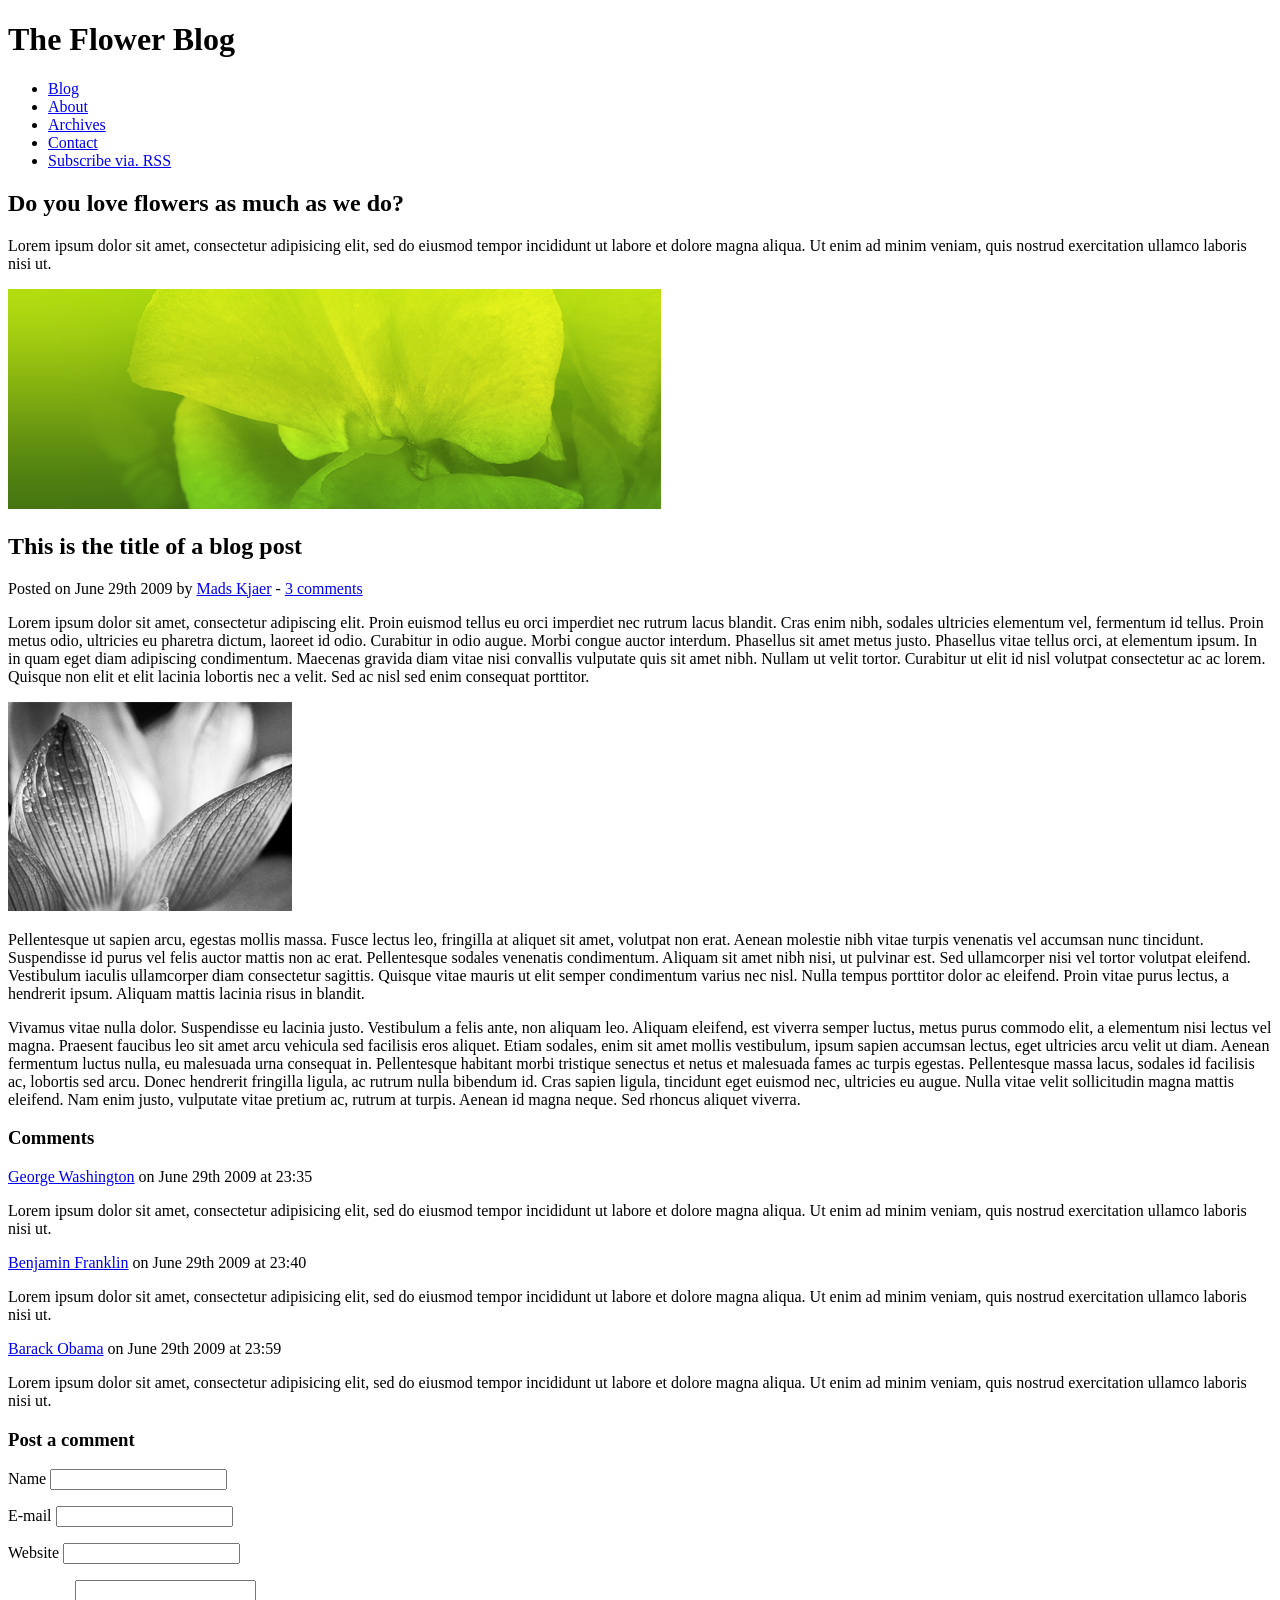
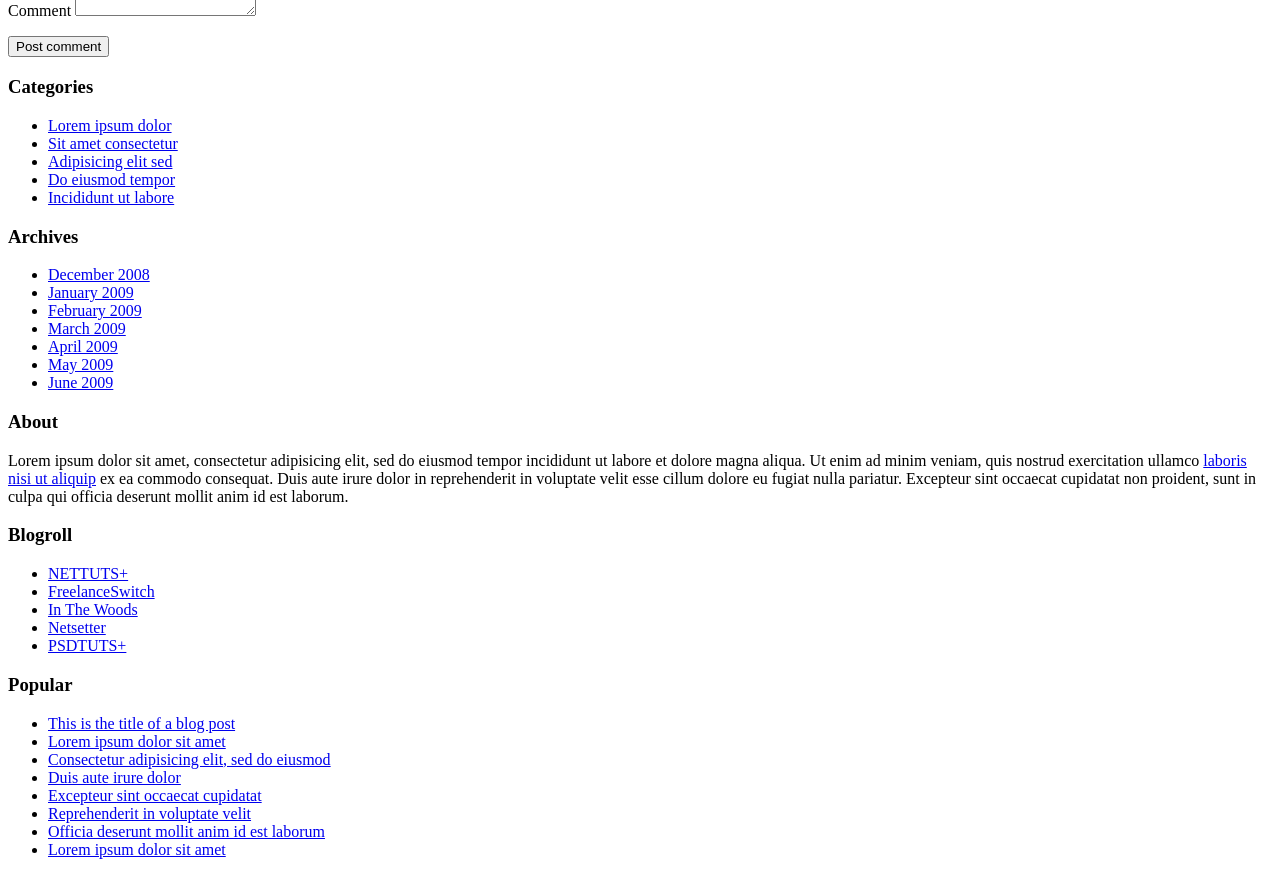
<file: Praktikum Markup und HTML/flower_blog/index.html>
<!doctype html>
<html lang="en">
<head>
	<meta http-equiv="Content-Type" content="text/html; charset=utf-8">
	<title>The Flower Blog</title>
</head>
<body>

	<header>
		<h1>The Flower Blog</h1>
	</header>
	<nav>
		<ul>
			<li class="selected"><a href="index.html#">Blog</a></li>
			<li><a href="index.html#">About</a></li>
			<li><a href="index.html#">Archives</a></li>
			<li><a href="index.html#">Contact</a></li>
			<li class="subscribe"><a href="index.html#">Subscribe via. RSS</a></li>
		</ul>
	</nav>
	<section id="intro">
		<header>
			<h2>Do you love flowers as much as we do?</h2>
		</header>
		<p>Lorem ipsum dolor sit amet, consectetur adipisicing elit, sed do eiusmod tempor incididunt ut labore et dolore magna aliqua. Ut enim ad minim veniam, quis nostrud exercitation ullamco laboris nisi ut.</p>
		<img src="images/intro_flower.png" alt="Flower" />
	</section>
	<div id="content">
		<div id="mainContent">
			<section>
				<article class="blogPost">
					<header>
						<h2>This is the title of a blog post</h2>
						<p>Posted on <time datetime="2009-06-29T23:31+01:00">June 29th 2009</time> by <a href="index.html#">Mads Kjaer</a> - <a href="index.html#comments">3 comments</a></p>
					</header>
					<div>
						<p>Lorem ipsum dolor sit amet, consectetur adipiscing elit. Proin euismod tellus eu orci imperdiet nec rutrum lacus blandit. Cras enim nibh, sodales ultricies elementum vel, fermentum id tellus. Proin metus odio, ultricies eu pharetra dictum, laoreet id odio. Curabitur in odio augue. Morbi congue auctor interdum. Phasellus sit amet metus justo. Phasellus vitae tellus orci, at elementum ipsum. In in quam eget diam adipiscing condimentum. Maecenas gravida diam vitae nisi convallis vulputate quis sit amet nibh. Nullam ut velit tortor. Curabitur ut elit id nisl volutpat consectetur ac ac lorem. Quisque non elit et elit lacinia lobortis nec a velit. Sed ac nisl sed enim consequat porttitor.</p>
					
						<img src="images/flower.png" alt="Flower" />

						<p>Pellentesque ut sapien arcu, egestas mollis massa. Fusce lectus leo, fringilla at aliquet sit amet, volutpat non erat. Aenean molestie nibh vitae turpis venenatis vel accumsan nunc tincidunt. Suspendisse id purus vel felis auctor mattis non ac erat. Pellentesque sodales venenatis condimentum. Aliquam sit amet nibh nisi, ut pulvinar est. Sed ullamcorper nisi vel tortor volutpat eleifend. Vestibulum iaculis ullamcorper diam consectetur sagittis. Quisque vitae mauris ut elit semper condimentum varius nec nisl. Nulla tempus porttitor dolor ac eleifend. Proin vitae purus lectus, a hendrerit ipsum. Aliquam mattis lacinia risus in blandit.</p>

						<p>Vivamus vitae nulla dolor. Suspendisse eu lacinia justo. Vestibulum a felis ante, non aliquam leo. Aliquam eleifend, est viverra semper luctus, metus purus commodo elit, a elementum nisi lectus vel magna. Praesent faucibus leo sit amet arcu vehicula sed facilisis eros aliquet. Etiam sodales, enim sit amet mollis vestibulum, ipsum sapien accumsan lectus, eget ultricies arcu velit ut diam. Aenean fermentum luctus nulla, eu malesuada urna consequat in. Pellentesque habitant morbi tristique senectus et netus et malesuada fames ac turpis egestas. Pellentesque massa lacus, sodales id facilisis ac, lobortis sed arcu. Donec hendrerit fringilla ligula, ac rutrum nulla bibendum id. Cras sapien ligula, tincidunt eget euismod nec, ultricies eu augue. Nulla vitae velit sollicitudin magna mattis eleifend. Nam enim justo, vulputate vitae pretium ac, rutrum at turpis. Aenean id magna neque. Sed rhoncus aliquet viverra.</p></div>
				</article>
			</section>
			<section id="comments">
				<h3>Comments</h3>
				<article>
					<header>
						<a href="index.html#">George Washington</a> on <time datetime="2009-06-29T23:35:20+01:00">June 29th 2009 at 23:35</time>
					</header>
					<p>Lorem ipsum dolor sit amet, consectetur adipisicing elit, sed do eiusmod tempor incididunt ut labore et dolore magna aliqua. Ut enim ad minim veniam, quis nostrud exercitation ullamco laboris nisi ut.</p>
				</article>
				<article>
					<header>
						<a href="index.html#">Benjamin Franklin</a> on <time datetime="2009-06-29T23:40:09+01:00">June 29th 2009 at 23:40</time>
					</header>
					<p>Lorem ipsum dolor sit amet, consectetur adipisicing elit, sed do eiusmod tempor incididunt ut labore et dolore magna aliqua. Ut enim ad minim veniam, quis nostrud exercitation ullamco laboris nisi ut.</p>
				</article>
				<article>
					<header>
						<a href="index.html#">Barack Obama</a> on <time datetime="2009-06-29T23:59:00+01:00">June 29th 2009 at 23:59</time>
					</header>
					<p>Lorem ipsum dolor sit amet, consectetur adipisicing elit, sed do eiusmod tempor incididunt ut labore et dolore magna aliqua. Ut enim ad minim veniam, quis nostrud exercitation ullamco laboris nisi ut.</p>
				</article>
			</section>
			<form action="#" method="post">
				<h3>Post a comment</h3>
				<p>
					<label for="name">Name</label>
					<input name="name" id="name" type="text" required />
				</p>
				<p>
					<label for="email">E-mail</label>
					<input name="email" id="email" type="email" required />
				</p>
				<p>
					<label for="website">Website</label>
					<input name="website" id="website" type="url" />
				</p>
				<p>
					<label for="comment">Comment</label>
					<textarea name="comment" id="comment" required></textarea>
				</p>
				<p><input type="submit" value="Post comment" /></p>
			</form>
		</div>
		<aside>
			<section>
				<header>
					<h3>Categories</h3>
				</header>
				<ul>
					<li><a href="index.html#">Lorem ipsum dolor</a></li>
					<li><a href="index.html#">Sit amet consectetur</a></li>
					<li><a href="index.html#">Adipisicing elit sed</a></li>
					<li><a href="index.html#">Do eiusmod tempor</a></li>
					<li><a href="index.html#">Incididunt ut labore</a></li>
				</ul>
			</section>
			<section>
				<header>
					<h3>Archives</h3>
				</header>
				<ul>
					<li><a href="index.html#">December 2008</a></li>
					<li><a href="index.html#">January 2009</a></li>
					<li><a href="index.html#">February 2009</a></li>
					<li><a href="index.html#">March 2009</a></li>
					<li><a href="index.html#">April 2009</a></li>
					<li><a href="index.html#">May 2009</a></li>
					<li><a href="index.html#">June 2009</a></li>
				</ul>
			</section>
		</aside>
	</div>
	<footer>
		<div>
			<section id="about">
				<header>
					<h3>About</h3>
				</header>
				<p>Lorem ipsum dolor sit amet, consectetur adipisicing elit, sed do eiusmod tempor incididunt ut labore et dolore magna aliqua. Ut enim ad minim veniam, quis nostrud exercitation ullamco <a href="index.html#">laboris nisi ut aliquip</a> ex ea commodo consequat. Duis aute irure dolor in reprehenderit in voluptate velit esse cillum dolore eu fugiat nulla pariatur. Excepteur sint occaecat cupidatat non proident, sunt in culpa qui officia deserunt mollit anim id est laborum.</p>
			</section>
			<section id="blogroll">
				<header>
					<h3>Blogroll</h3>
				</header>
				<ul>
					<li><a href="index.html#">NETTUTS+</a></li>
					<li><a href="index.html#">FreelanceSwitch</a></li>
					<li><a href="index.html#">In The Woods</a></li>
					<li><a href="index.html#">Netsetter</a></li>
					<li><a href="index.html#">PSDTUTS+</a></li>
				</ul>
			</section>
			<section id="popular">
				<header>
					<h3>Popular</h3>
				</header>
				<ul>
					<li><a href="index.html#">This is the title of a blog post</a></li>
					<li><a href="index.html#">Lorem ipsum dolor sit amet</a></li>
					<li><a href="index.html#">Consectetur adipisicing elit, sed do eiusmod</a></li>
					<li><a href="index.html#">Duis aute irure dolor</a></li>
					<li><a href="index.html#">Excepteur sint occaecat cupidatat</a></li>
					<li><a href="index.html#">Reprehenderit in voluptate velit</a></li>
					<li><a href="index.html#">Officia deserunt mollit anim id est laborum</a></li>
					<li><a href="index.html#">Lorem ipsum dolor sit amet</a></li>
				</ul>
			</section>
		</div>
	</footer>
	
</body>
</html>
</file>
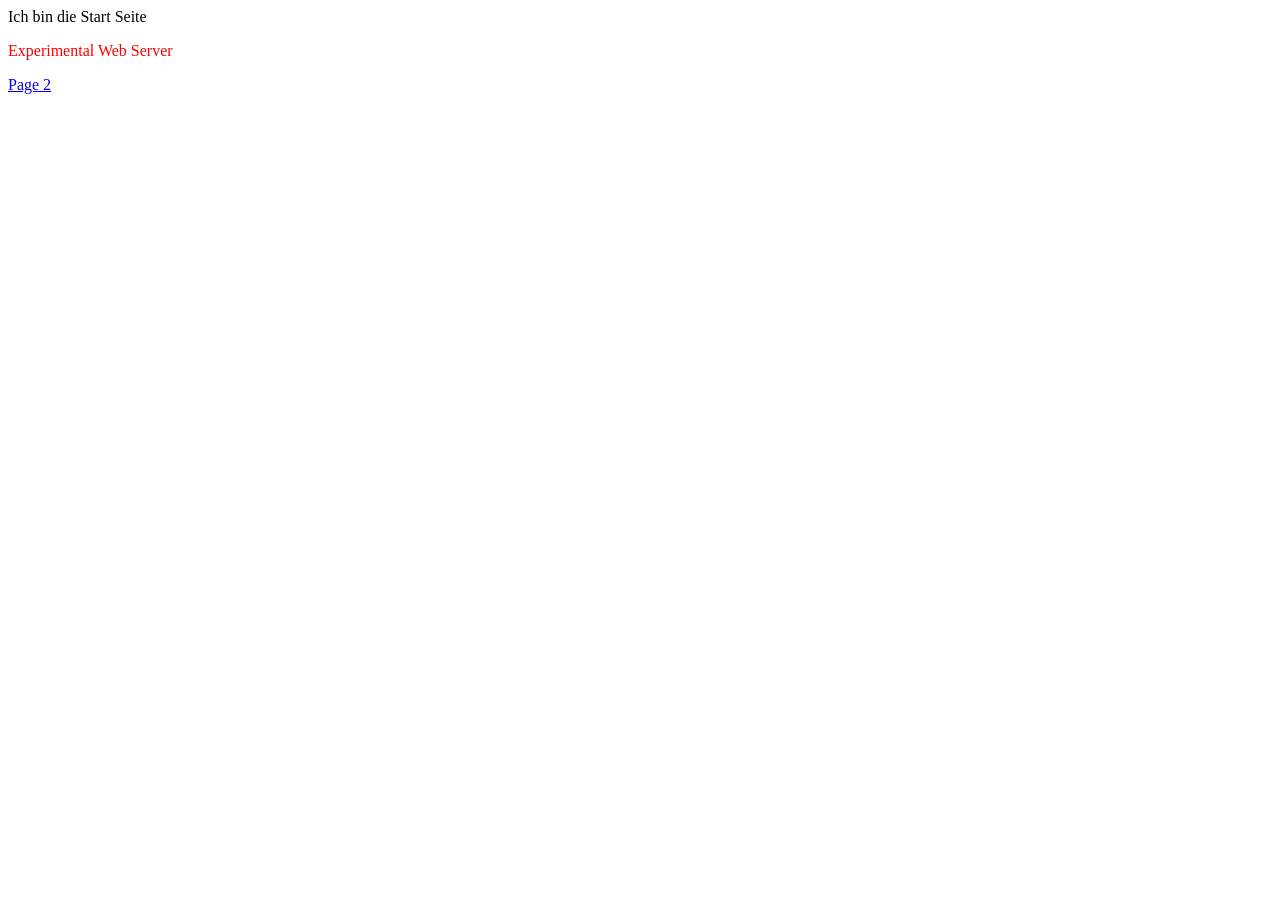
<file: Java/src/Uebungen Network 2/u4/webserver/files/index.html>
<html>
 <head>
  <title>Meine Startseite</title>
 </head>
 <body>

	<p>Ich bin die Start Seite</p>

	<p style="color: red;">Experimental Web Server</p>
	<a href=page2.html> Page 2</a>


 </body>
</html>
</file>
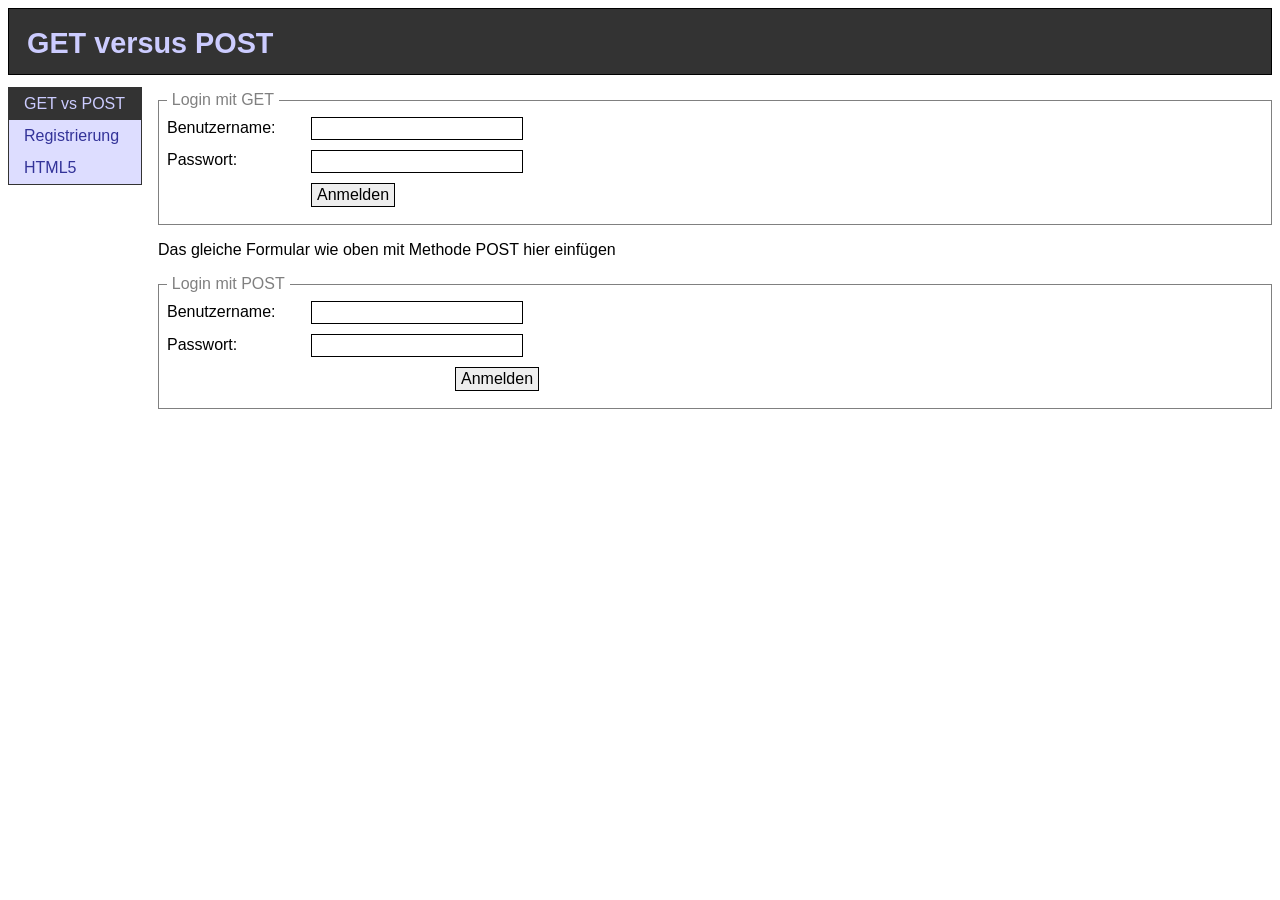
<file: Praktikum Markup und HTML/formulare/get-post.html>
<!DOCTYPE html>
<html lang="de">
<head>
  <title>WEB1-Praktikum 2 &middot; get-post</title>
  <meta charset="UTF-8">
  <link rel="stylesheet" href="css/styles.css">
</head>

<body id="page_get-post">
  
  <header>
    <h1>GET versus POST</h1>
  </header>
  
  <nav>
    <ul>
      <li id="navi_get-post"><a href="get-post.html">GET vs POST</a></li>
      <li id="navi_register"><a href="register.html">Registrierung</a></li>
      <li id="navi_html5"><a href="html5.html">HTML5</a></li>
    </ul>
  </nav>
  
  <main>
    <form action="https://postman-echo.com/get" method="get">
    	<fieldset>
    		<legend>Login mit GET</legend>
	        <label for="login_get">Benutzername:</label>
	        <input type="text" id="login_get" name="login"/>
	        <label for="password_get">Passwort:</label>
	        <input type="password" id="password_get" name="password"/>
	        <label for="submit_get"></label>
	        <input type="submit" id="submit_get" name="submit" value="Anmelden" />
        </fieldset>
    </form>
    
    <p>Das gleiche Formular wie oben mit Methode POST hier einfügen</p>
      <form action="https://postman-echo.com/post" method="post">
          <fieldset>
              <legend>Login mit POST</legend>
              <label for="login_post">Benutzername:</label>
              <input type="text" id="login_post" name="login"/>
              <label for="password_post">Passwort:</label>
              <input type="password" id="password_post" name="password"/>
              <label for="custId"></label>
              <input type="hidden" id="custId" name="custId" value="3487">
              <label for="submit_post"></label>
              <input type="submit" id="submit_post" name="submit" value="Anmelden" />
          </fieldset>
      </form>
  </main>

</body>
</html>
</file>
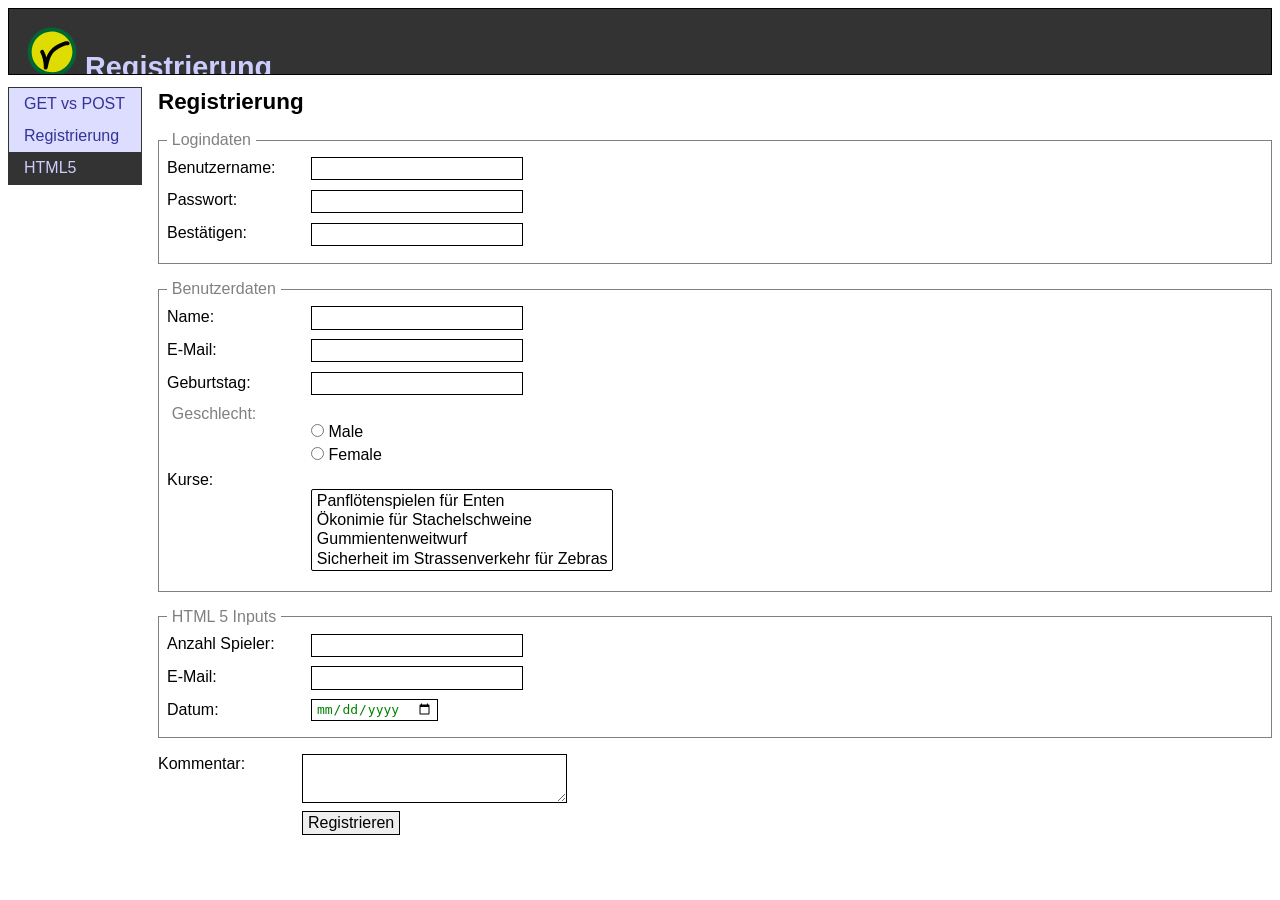
<file: Praktikum Markup und HTML/formulare/html5.html>
<!DOCTYPE html>
<html lang="de">
<head>
  <title>WEB1-Praktikum 2 &middot; Registrierung</title>
  <meta charset="UTF-8">
  <link rel="stylesheet" href="css/styles.css">
</head>

<body id="page_html5">
  
  <header>
    <h1>
    <svg version="1.1"
         xmlns="http://www.w3.org/2000/svg" xmlns:xlink="http://www.w3.org/1999/xlink" xmlns:a="http://ns.adobe.com/AdobeSVGViewerExtensions/3.0/"
         x="0px" y="0px" width="50px" height="50px" viewBox="-3.877 -2.955 257 257"
         overflow="visible" enable-background="new -3.877 -2.955 257 257" xml:space="preserve">
<defs>
</defs>
      <g>
	<circle fill="#DEDC00" cx="124.79" cy="124.837" r="115"/>
        <g>
		<path fill="#006633" d="M229.787,124.765c-0.258,43.05-27.026,82.893-67.458,98.218c-41.666,15.792-88.518,3.165-117.608-30.167
			c-28.707-32.892-32.458-82.167-11.228-119.881c21.222-37.7,65.303-58.795,107.984-51.833
			C192.005,29.342,229.481,73.806,229.787,124.765c0.078,12.911,20.082,13.032,20.005,0.145
			c-0.282-46.932-26.901-90.623-68.92-111.793C138.638-8.162,86.043-3.277,48.679,25.776C10.685,55.32-6.925,103.633,2.501,150.768
			c9.11,45.553,45.29,82.562,89.726,94.784c37.082,10.2,78.356,1.919,108.673-21.655c30.587-23.784,48.658-60.19,48.891-98.988
			C249.869,111.99,229.865,111.884,229.787,124.765z"/>
	</g>
</g>
      <g>
	<g>
		<path d="M65.207,129.639c8.316,15.776,13.05,33.114,15.698,50.692c0.826,5.479,1.302,11.557,1.458,17.415
			c0.097,3.613-0.585,7.368,0.108,10.931c1.483,7.616,11.708,9.527,16.769,4.446c2.793-2.804,3.066-6.843,3.809-10.497
			c1.264-6.224,2.689-12.413,4.258-18.566c4.243-16.649,9.015-34.758,19.294-48.793c10.057-13.732,24.878-23.819,39.734-31.628
			c6.959-3.658,14.088-7.057,21.45-9.826c3.446-1.296,6.965-2.398,10.557-3.212c0.666-0.144,1.335-0.27,2.008-0.378
			c-1.097,0.13-1.079,0.146,0.052,0.05c0.528-0.027,1.057-0.027,1.585,0.001c-2.344-0.064,0.562,0.61-1.861-0.575
			c11.531,5.636,21.608-11.646,10-17.32c-6.512-3.183-13.464-2.108-20.232-0.281c-8.906,2.404-17.491,6.375-25.793,10.333
			c-17.703,8.439-33.942,19.194-47.333,33.654c-13.769,14.869-20.424,33.658-26.047,52.799c-2.329,7.928-4.29,15.965-6.039,24.04
			c-0.74,3.413-1.045,7.199-2.18,10.508c0.846-1.464,1.691-2.929,2.537-4.394c-0.006,0.006-0.012,0.012-0.018,0.018
			c5.59,1.482,11.179,2.964,16.769,4.446c0.869,4.459,0.428,1.739,0.53-0.019c0.125-2.148,0.082-4.307,0.024-6.456
			c-0.196-7.326-1.081-14.625-2.121-21.871c-2.774-19.341-8.646-38.343-17.765-55.643C76.445,108.104,59.201,118.247,65.207,129.639
			L65.207,129.639z"/>
	</g>
</g>
</svg>
Registrierung</h1>
  </header>
  
  <nav>
    <ul>
      <li id="navi_get-post"><a href="get-post.html">GET vs POST</a></li>
      <li id="navi_register"><a href="register.html">Registrierung</a></li>
      <li id="navi_html5"><a href="html5.html">HTML5</a></li>
    </ul>
  </nav>

  <main>

    <h2>Registrierung</h2>
    <form action="https://postman-echo.com/post" method="post">
      <fieldset>
        <legend>Logindaten</legend>
        <label for="login">Benutzername:</label>
        <input type="text" id="login" name="login"/>
        <label for="password">Passwort:</label>
        <input type="password" id="password" name="password"/>
        <label for="pwdconfirm">Best&auml;tigen:</label>
        <input type="password" id="pwdconfirm" name="pwdconfirm"/>
      </fieldset>
      <fieldset>
        <legend>Benutzerdaten</legend>
        <label for="name">Name:</label>
        <input type="text" id="name" name="name" />
        <label for="email">E-Mail:</label>
        <input type="text" id="email" name="email" />
        <label for="birthday">Geburtstag:</label>
        <input type="text" id="birthday" name="birthday" />

        <legend><span>Geschlecht:</span></legend>
        <input type="radio" id="male" name="gender" value="male">
        <label for="male">Male</label><br>
        <input type="radio" id="female" name="gender" value="female">
        <label for="female">Female</label><br>

        <label>Kurse:
          <select name="Kurse" multiple>
            <option value="Panflötenspielen für Enten">Panflötenspielen für Enten</option>
            <option value="Ökonimie für Stachelschweine">Ökonimie für Stachelschweine</option>
            <option value="Gummientenweitwurf">Gummientenweitwurf</option>
            <option value="Sicherheit im Strassenverkehr für Zebras">Sicherheit im Strassenverkehr für Zebras</option>
          </select>
        </label>

      </fieldset>

      <fieldset>
        <legend>HTML 5 Inputs</legend>
        <label for="number">Anzahl Spieler:</label>
        <input type="number" id="number" name="number" />
        <label for="email1">E-Mail:</label>
        <input type="email" id="email1" name="email1" />
        <label for="date">Datum:</label>
        <input type="date" id="date" name="date" />

      </fieldset>



      <label for="comment">Kommentar:</label>
      <textarea id="comment" name="comment" rows="3" cols="30"></textarea>
      <label for="submit"></label>
      <input type="submit" id="submit" name="submit" value="Registrieren" />
      </fieldset>
    </form>
  </main>

</body>
</html>
</file>
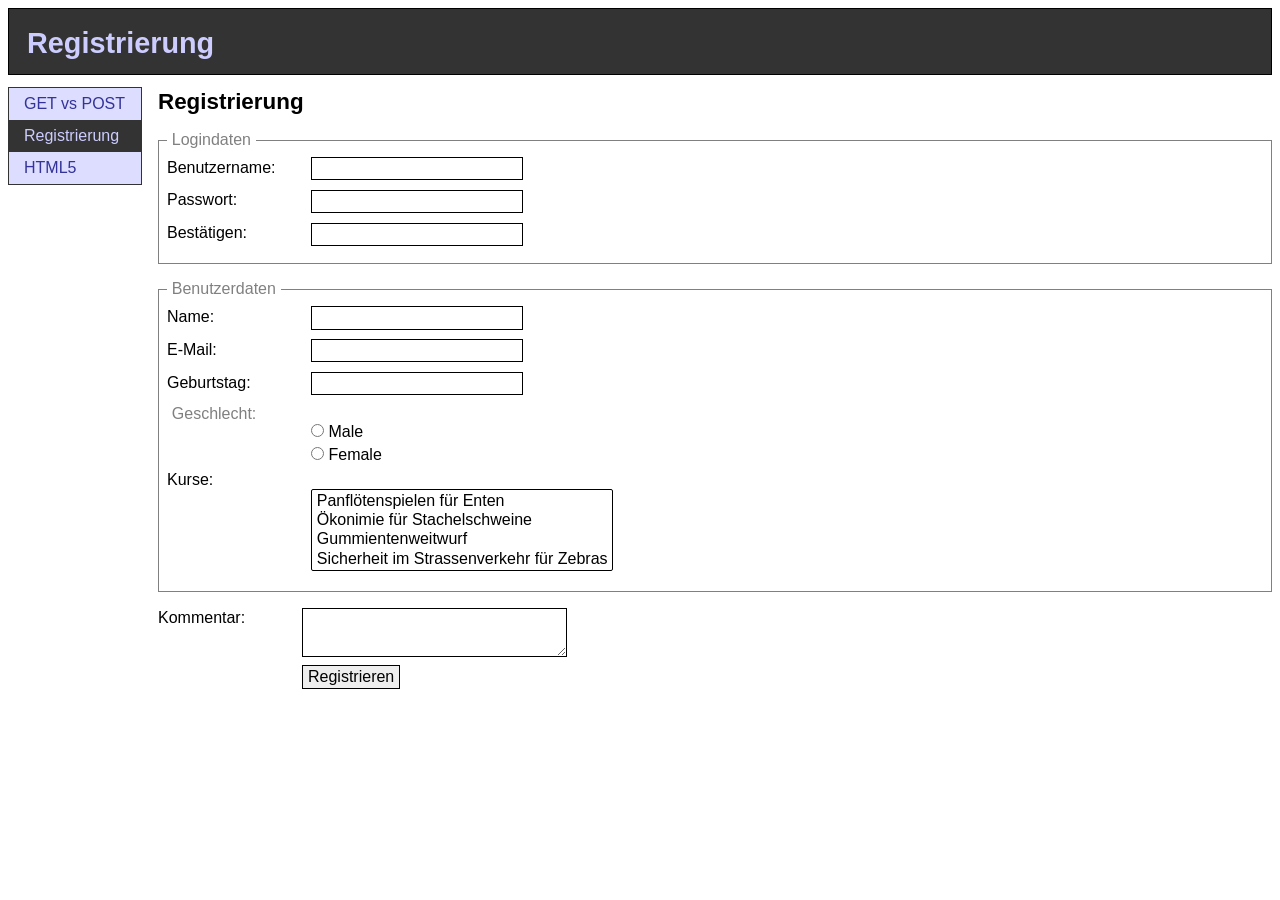
<file: Praktikum Markup und HTML/formulare/register.html>
<!DOCTYPE html>
<html lang="de">
<head>
  <title>WEB1-Praktikum 2 &middot; Registrierung</title>
  <meta charset="UTF-8">
  <link rel="stylesheet" href="css/styles.css">
</head>

<body id="page_register">
  
  <header>
    <h1>Registrierung</h1>
  </header>
  
  <nav>
    <ul>
      <li id="navi_get-post"><a href="get-post.html">GET vs POST</a></li>
      <li id="navi_register"><a href="register.html">Registrierung</a></li>
      <li id="navi_html5"><a href="html5.html">HTML5</a></li>
    </ul>
  </nav>
  
  <main>
    <h2>Registrierung</h2>
    <form action="https://postman-echo.com/post" method="post">
        <fieldset>
            <legend>Logindaten</legend>
            <label for="login">Benutzername:</label>
            <input type="text" id="login" name="login"/>
            <label for="password">Passwort:</label>
            <input type="password" id="password" name="password"/>
            <label for="pwdconfirm">Best&auml;tigen:</label>
            <input type="password" id="pwdconfirm" name="pwdconfirm"/>
        </fieldset>
        <fieldset>
            <legend>Benutzerdaten</legend>
            <label for="name">Name:</label>
            <input type="text" id="name" name="name" />
            <label for="email">E-Mail:</label>
            <input type="text" id="email" name="email" />
            <label for="birthday">Geburtstag:</label>
            <input type="text" id="birthday" name="birthday" />

            <legend><span>Geschlecht:</span></legend>
            <input type="radio" id="male" name="gender" value="male">
            <label for="male">Male</label><br>
            <input type="radio" id="female" name="gender" value="female">
            <label for="female">Female</label><br>

            <label>Kurse:
                <select name="Kurse" multiple>
                    <option value="Kurs1">Panflötenspielen für Enten</option>
                    <option value="Kurs2">Ökonimie für Stachelschweine</option>
                    <option value="Kurs3">Gummientenweitwurf</option>
                    <option value="Kurs4">Sicherheit im Strassenverkehr für Zebras</option>
                </select>
            </label>

            </fieldset>



             <label for="comment">Kommentar:</label>
            <textarea id="comment" name="comment" rows="3" cols="30"></textarea>
            <label for="submit"></label>
            <input type="submit" id="submit" name="submit" value="Registrieren" />
        </fieldset>
    </form>
  </main>

</body>
</html>
</file>
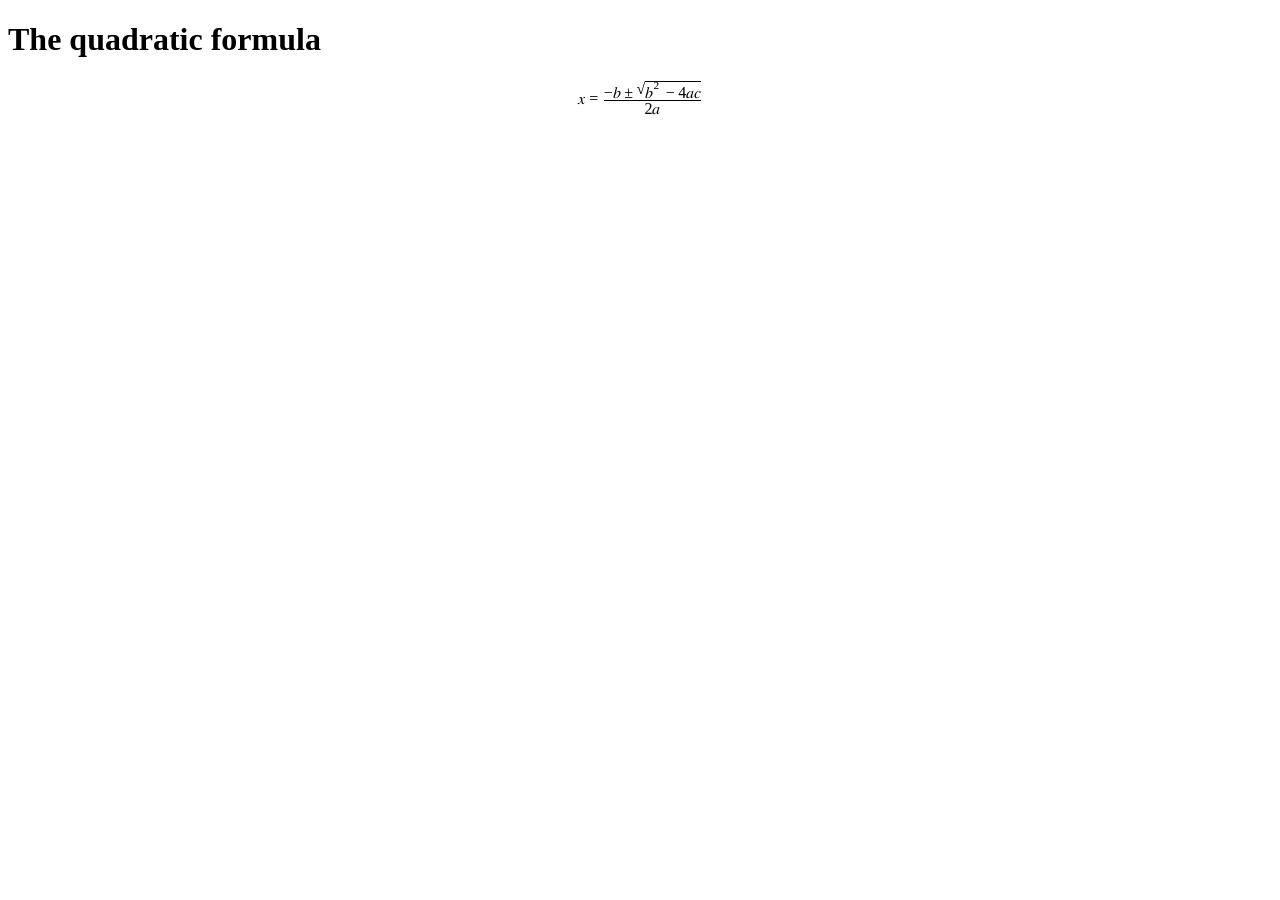
<file: Praktikum Markup und HTML/svg_mathml/math.html>
<!DOCTYPE html>
<html>

<head>
  <title>The quadratic formula</title>


 
<!--
<script type="text/javascript" src="http://cdn.mathjax.org/mathjax/latest/MathJax.js?config=TeX-AMS-MML_SVG"></script>
-->


<script type="text/javascript" src="http://cdn.mathjax.org/mathjax/latest/MathJax.js?config=TeX-MML-AM_HTMLorMML"></script>




</head>

<body>
  <h1>The quadratic formula</h1>
  <p>
    <math display='block'>
      <mrow>
        <mi>x</mi>
        <mo>=</mo>
        <mfrac>
          <mrow>
            <mo>&#x2212;</mo>
            <mi>b</mi>
            <mo>&#x00B1;</mo>
            <msqrt>
              <mrow>
                <msup>
                  <mi>b</mi>
                  <mn>2</mn>
                </msup>
                <mo>&#x2212;</mo>
                <mn>4</mn>
                <mi>a</mi>
                <mi>c</mi>
              </mrow>
            </msqrt>
          </mrow>
          <mrow>
            <mn>2</mn>
            <mi>a</mi>
          </mrow>
        </mfrac>
      </mrow>
    </math>
  </p>
</body>

</html>
</file>
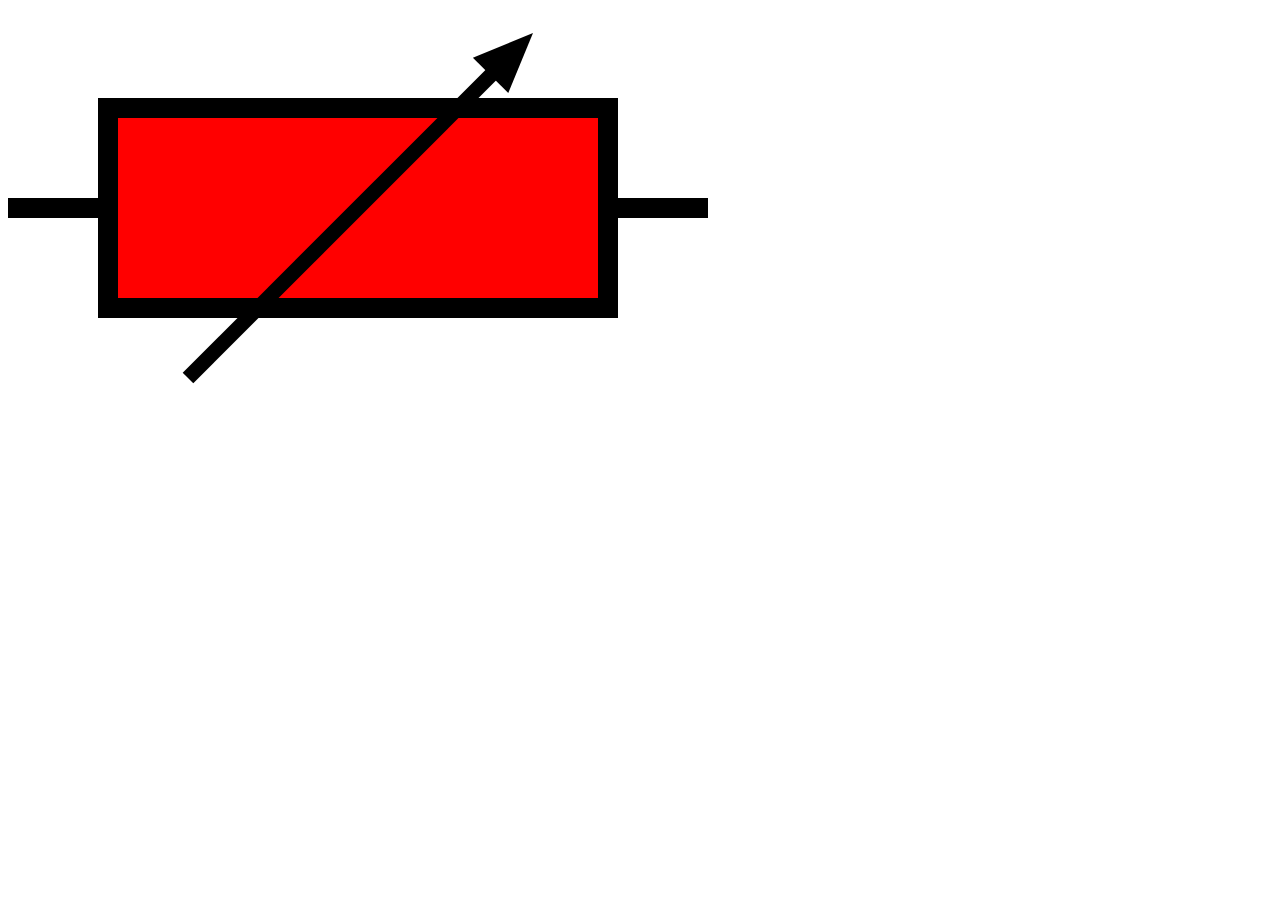
<file: Praktikum Markup und HTML/svg_mathml/resistor.html>
<!DOCTYPE html>
<html lang="en">
<head>
    <meta charset="UTF-8">
    <title>Title</title>
</head>
<body>
<svg width="700px" height="400px" viewBox="0 0 700 400">

    <!-- Anschlüsse links und rechts -->
    <line x1="0" y1="200" x2="700" y2="200" stroke="black" stroke-width="20px" />
    <!-- Das Rechteck -->
    <rect x="100" y="100" width="500" height="200" fill="red" stroke="black" stroke-width="20px" />
    <!-- Der Schleifer -->
    <line x1="180" y1="370" x2="500" y2="50" stroke="black" stroke-width="15px"/>
    <!-- Die Pfeilspitze -->
    <polygon points="585 0  525 25  585 50" transform="rotate(135 525 25)" />
</svg>
</body>
</html>
</file>
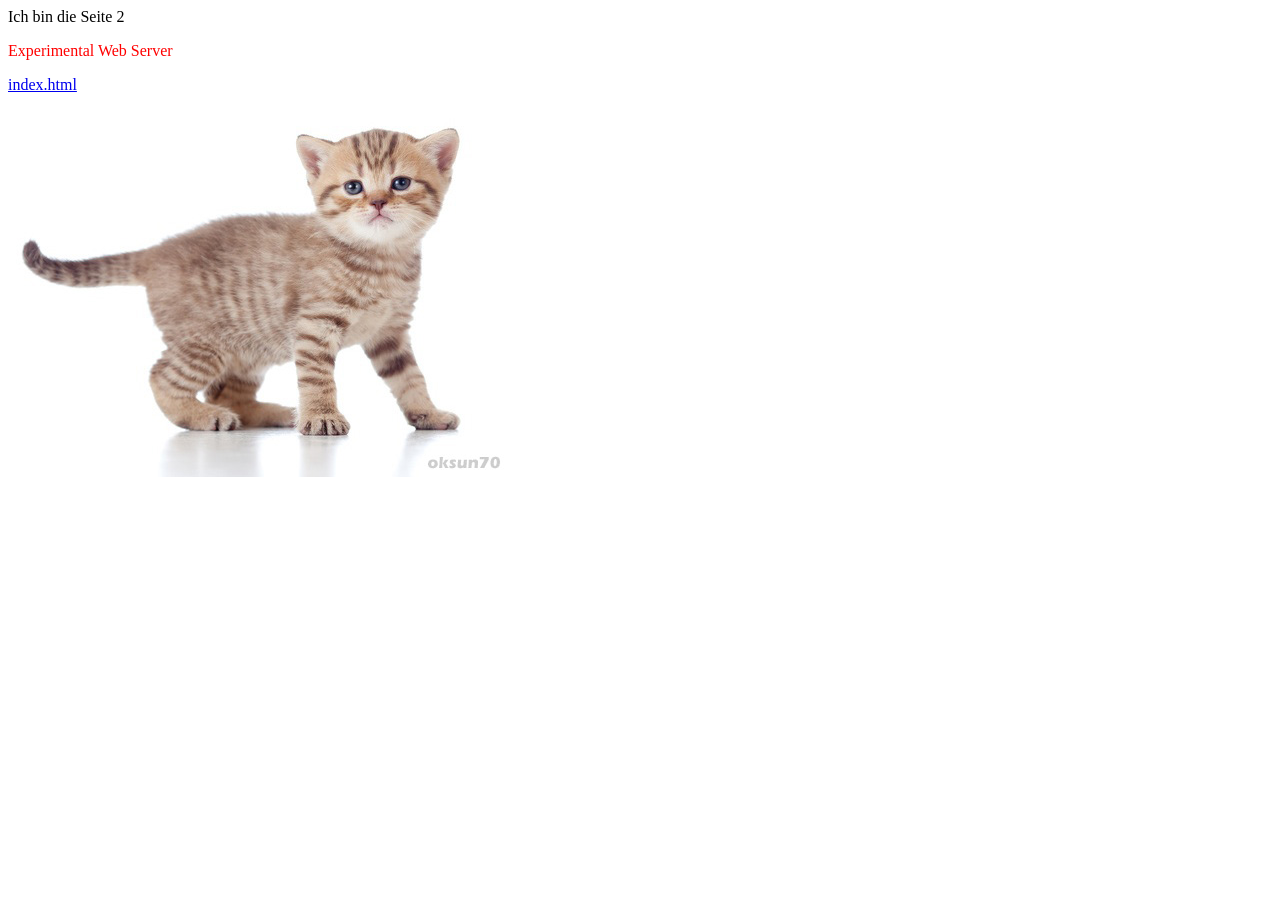
<file: Java/src/Uebungen Network 2/u4/webserver/files/page2.html>
<html>
 <head>
  <title>Seite 2</title>
 </head>
 <body>

	<p>Ich bin die Seite 2</p>

	<p style="color: red;">Experimental Web Server</p>

	<a href=index.html> index.html</a>
	<p></p>
	<img src="katzenbild.jpg"></img>


 </body>
</html>
</file>
<file: Praktikum Markup und HTML/formulare/css/styles.css>
/* Stylesheet fuer das WBD HTML Praktikum 3
 */

/* reset all */
* {
  margin: 0;
  padding: 0;
}

/* HTML5 HACK */
header, section, footer, aside, nav, article, main {  
	display: block;  
}

/* Typselektoren */
body {
  margin: 8px;
  font-family: sans-serif;
  min-width: 410px;
}

h1 {
  font-size: 180%;
  margin-top: 16px;
}

h2, section h1, main h1, article h1 {
  font-size: 140%;
  margin-top: 14px;
}


p {
  margin-top: 12px;
}

/* 
 * Formating of form elements 
 */
fieldset {
  margin: 1em 0 1em 0;
  padding: 0.5em 0.5em;
  border: 1px solid grey;
}
legend {
  padding: 0 0.3em;
  color: grey;
}

/* special fieldset for grouping of radio- and checkbox elements */
fieldset.radiocheckgroup {
  position: relative;
  margin: 0 0 0.6em 0em;
  padding: 0;
  border: 0px none;
}

fieldset.radiocheckgroup legend {
	padding: 0;
	line-height:0;
	color: black;
}
/* because Firefox is ignoring positioning of legend, 
   it has to be wrapped with span */
fieldset.radiocheckgroup legend > span {
  position: relative;
  top: 0.6em;
}
	
label {
  width: 9em;
  margin: 0.1em 0;
  padding: 0;
  float: left;
}

select {
  display: block;
  margin: 0 0 0.6em 9em;
  padding: 0.1em 0.3em;
  border:  1px solid black;
  font-size: inherit;
}

input, textarea {
  display: block;
  margin: 0 0 0.6em 9em;
  padding: 0.1em 0.3em;
  border:  1px solid black;
  font-size: inherit;
  color: black;
}

/* special input elements */
input[type="radio"], input[type="checkbox"] {
  display: inline;
}

input[type="radio"] + label, input[type="checkbox"] + label {
  width: auto;
  float: none;
}

input[type="submit"]:valid {
  padding:2px 5px;
  color: black;
  background:none;
  background-color: #eee;
  opacity:1.0;
}

input[required], textarea[required], select[required] {
  background-color:#dfd;
}

/* pseudo classes for form elements */
input:focus, textarea:focus {
	background-color:#ffd;
}

input:invalid, textarea:invalid {
  color: red;
}

input:valid, textarea:valid {
  color: green;
}

/* format placeholder text */
input::-webkit-input-placeholder, textarea::-webkit-input-placeholder {
    color:    #999;
}
input:-moz-placeholder, textarea:-moz-placeholder {
    color:    #999;
}



/* 3. ID-Selektor + Kontext */
#head, header {
  border: 1px solid black;
}

#head img, header img {
  float: left;
  width: 54px;
  height: 57px;
  padding: 4px 18px 4px 60px;
  background-color: white;
}

#head h1, header h1 {
  height: 29px;
  padding: 18px;
  margin: 0;
  background-color: #333333;
  color: #ccccff;
  white-space: nowrap;
  overflow: hidden;
}

#content, body > section, body > main, body > article {
  margin-top: 12px;
  margin-left: 150px;
}


/* 6. Pseudoklassen */
a { 
  text-decoration: none;
  color: #333399;
}

a:hover {
  text-decoration: underline;
}

a:active {
  color: green;
}

/* 7. Navigation (Menu mit CSS) */
#navigation, nav {
  float: left;
  margin: 12px 0;
  padding: 0;
  border: 1px solid #333333;
}

#navigation ul, nav ul {
    list-style-type: none;
}

#navigation li a, nav li a {
  text-decoration: none;
  display: block;
  width: 102px;
  margin: 0;
  padding: 7px 15px;
  background-color: #ddddff;
  text-align: left;
}

/* IE hack, verhindert Zeile unter listenelement */
#navigation li a {
	_height: 0;
	zoom: 1;
}


#navigation li a:hover, nav li a:hover {
  background-color: #9999ff;
}


#page_get-post #navi_get-post a,
#page_register #navi_register a,
#page_html5 #navi_html5 a
{
  background-color: #333333;
  color: #ccccff;
}
</file>
